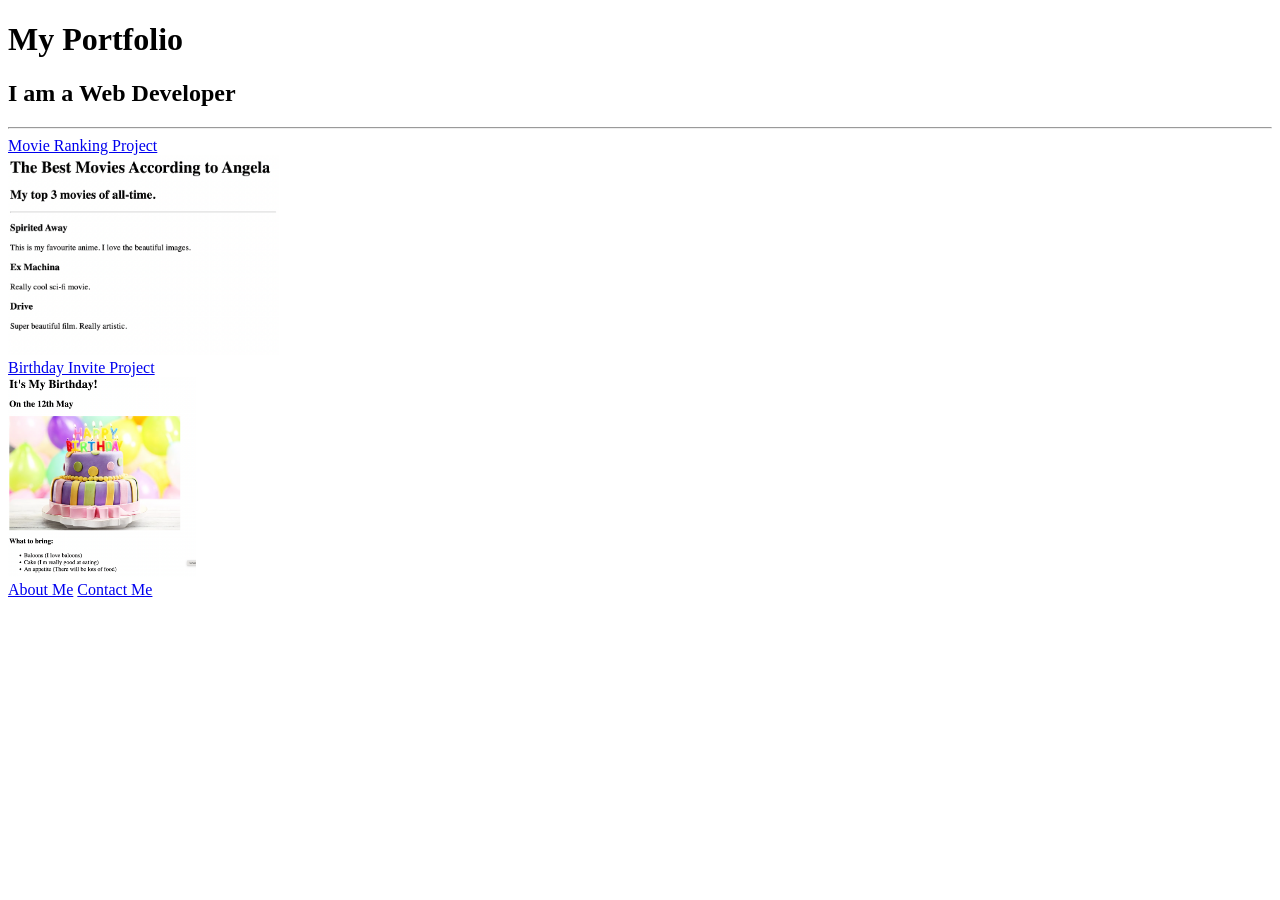
<file: 4.3_HTML_Portfolio_project/index.html>
<!-- TODO 1: Create the HTML Boilerplate -->

<!-- TODO 2: Add Your previous projects' HTML into the public folder -->

<!-- TODO 3: Take screenshots of your project previews and add the images to the images folder -->

<!-- TODO 4: Add titles/subtitles etc. -->

<!-- TODO 5: Add a link to the project pages -->

<!-- TODO 6: Add images to show the project previews
HINT for TODO 6: You can use the height attribute set to 200 to make the image smaller:
https://developer.mozilla.org/en-US/docs/Web/HTML/Element/img#attr-height -->

<!-- TODO 7: Add the Contact Me and About Me page links -->

 <!DOCTYPE html>
 <html lang="en">
 <head>
    <meta charset="UTF-8">
    <meta name="viewport" content="width=device-width, initial-scale=1.0">
    <title>Portfolio</title>
 </head>
 <body>
    <h1>My Portfolio</h1>

    <h2> I am a Web Developer</h2>
    
    <hr/>

    <a href="./public/movie-ranking.html">Movie Ranking Project</a>
    <br/>
    <img height = "200" src="./assets/images/movie-ranking.png" Movie Ranking Project/>
    <br/>

    <a href="./public/birthday-invite.html">Birthday Invite Project</a>
    <br/>
    <img height = "200" src="./assets/images/birthday-invite.png" Birthday Invite Project/>
    <br/>

    <a href="./public/about.html">About Me</a>
    <a href="./public/contact.html">Contact Me</a>
    
 </body>
 </html>
</file>
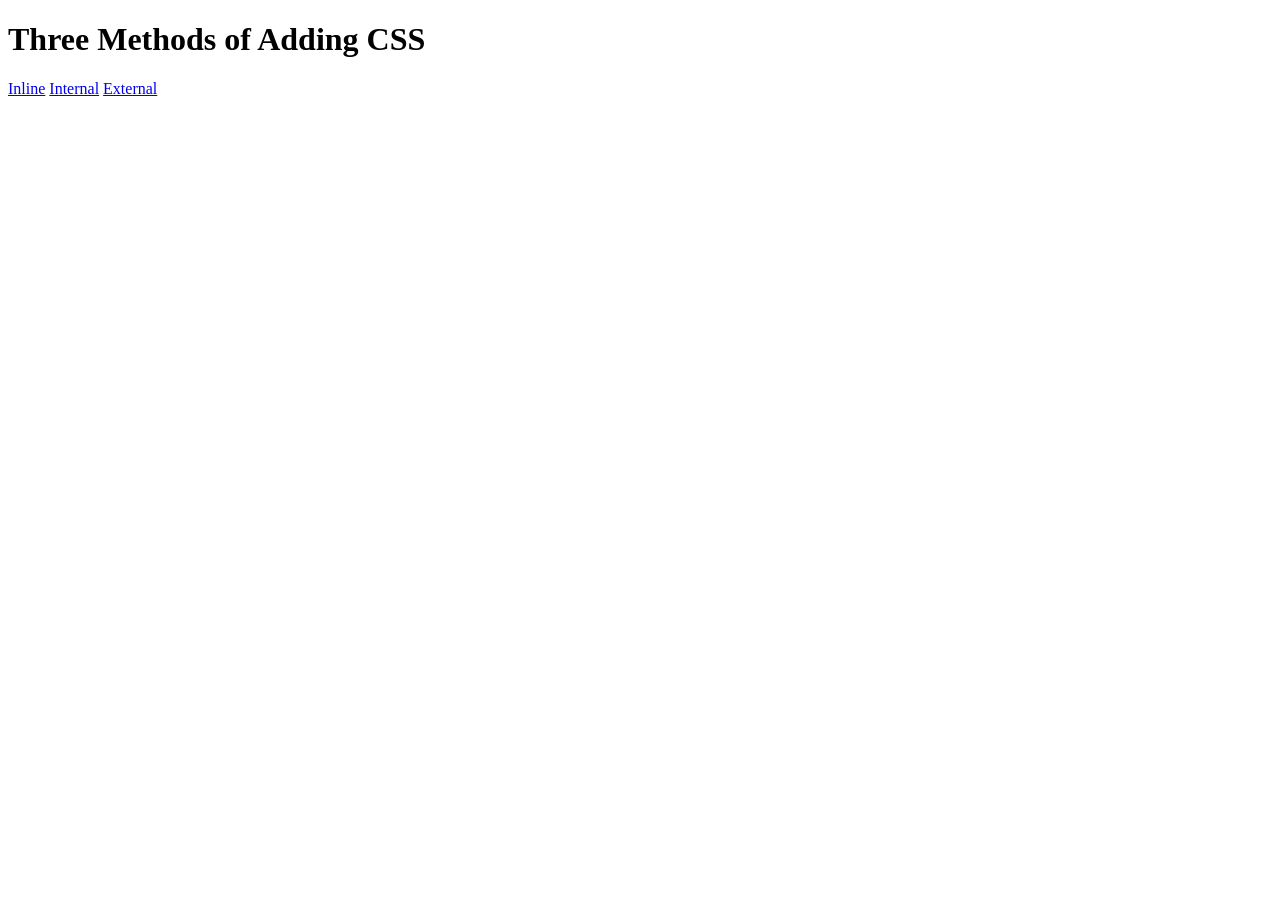
<file: 5.1_Adding_CSS/index.html>
<!DOCTYPE html>
<html lang="en">

<head>
  <meta charset="UTF-8">
  <title>Adding CSS</title>
</head>

<body>
  <h1>Three Methods of Adding CSS</h1>
  <!-- Create 3 Links to The 3 Webpages: inline, internal and external -->
   <a href="./inline.html">Inline</a>
   <a href="./internal.html">Internal</a>
   <a href="./external.html">External</a>
</body>

</html>
</file>
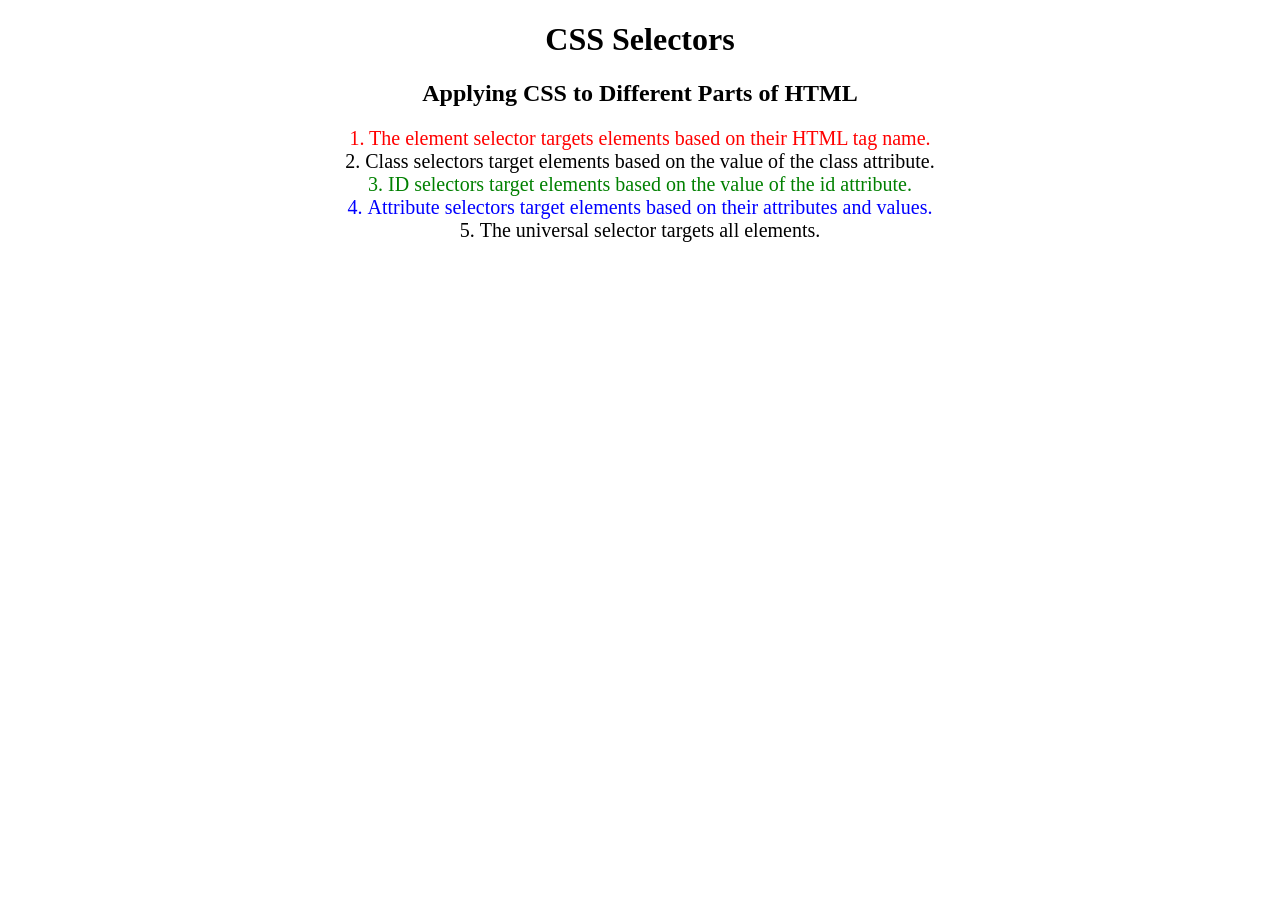
<file: 5.3_CSS_Selectors/index.html>
<!DOCTYPE html>
<html lang="en">

<head>
  <meta charset="UTF-8">
  <title>CSS Selectors</title>
  <link rel="stylesheet" href="./style.css" />
</head>

<body>
  <h1>CSS Selectors</h1>
  <h2>Applying CSS to Different Parts of HTML</h2>
  <!-- TODO 1: Set the CSS for all paragraph tags to "color: red" -->
  <p class="note">1. The element selector targets elements based on their HTML tag name.</p>

  <ol>
    <!-- TODO 2: Set the CSS for all elements with a class of "note" to "font-size: 20px" -->
    <li class="note" value="2">Class selectors target elements based on the value of the class attribute.</li>

    <!-- TODO 3: Set the CSS for the element with an id of "id-selector-demo" to "color: green" -->
    <li class="note" id="id-selector-demo" value="3">ID selectors target elements based on the value of the id
      attribute.</li>

    <!-- TODO 4: Set the CSS for the li elements that have the "value" attribute set to "4" to have "color: blue" -->
    <li class="note" value="4">Attribute selectors target elements based on their attributes and values.</li>

    <!-- TODO 5: Set all elements to have "text-align: center" -->
    <li class="note" value="5">The universal selector targets all elements.</li>
  </ol>
</body>

</html>
</file>
<file: 5.3_CSS_Selectors/style.css>
ol {
  margin-left: -40px;
  margin-top: -20px;
  list-style-position: inside;
}

/* Write your CSS below, don't change the rules above. */
p {
  color:red;
}

.note {
  font-size: 20px;
}

#id-selector-demo {
  color: green;
}

li[value="4"] {
  color: blue;
}

* {
  text-align: center
}
</file>
